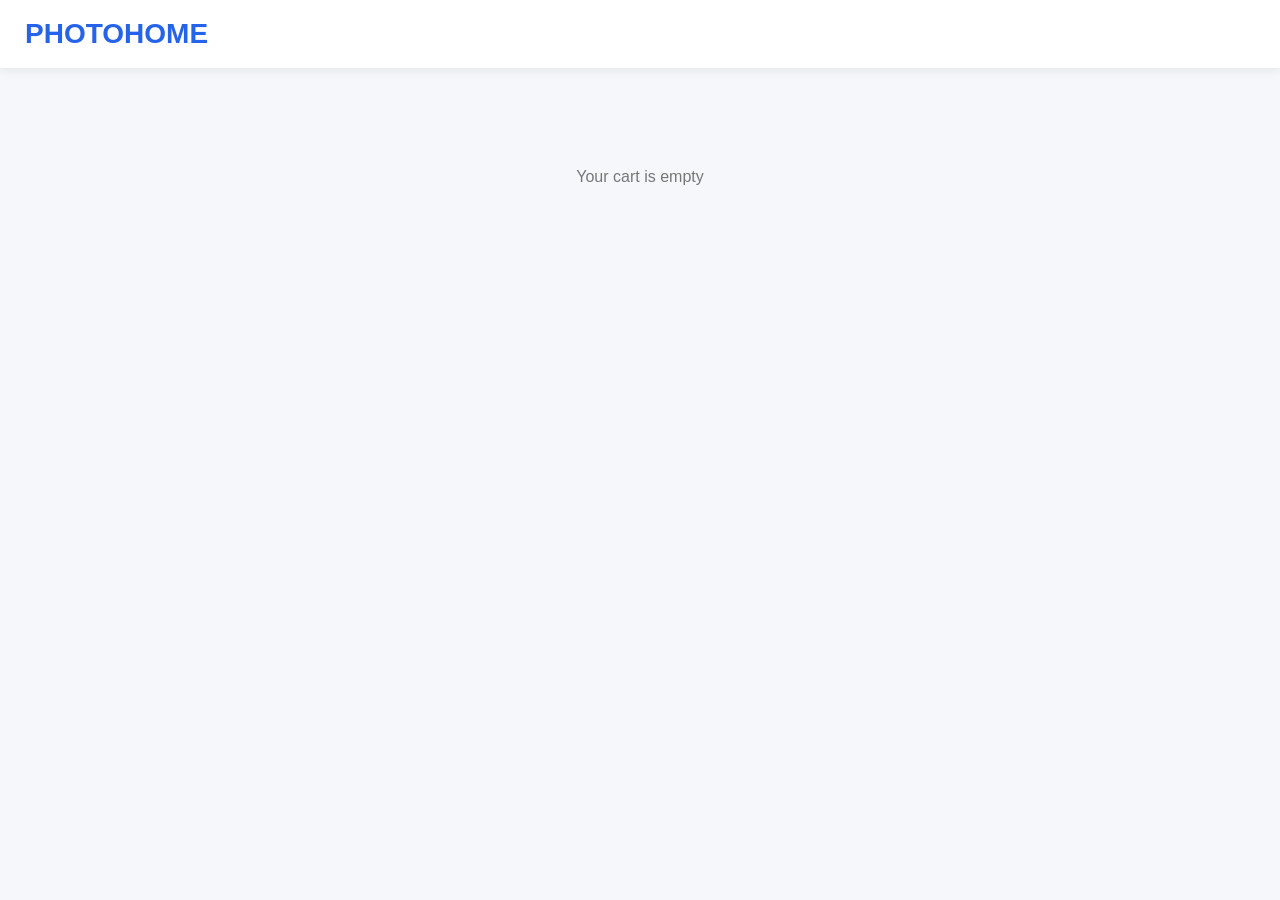
<file: cart.html>
<!DOCTYPE html>
<html>
<head>
<title>Cart - PhotoHome</title>

<style>
body{
margin:0;
font-family:Arial, sans-serif;
background:#f5f7fb;
}

/* TOPBAR */
.topbar{
display:flex;
justify-content:space-between;
align-items:center;
padding:18px 25px;
background:white;
box-shadow:0 2px 10px rgba(0,0,0,0.08);
position:sticky;
top:0;
}

.brand{
font-weight:900;
color:#2563eb;
font-size:28px;
text-transform:uppercase;
}

/* CART BOX */
.cart-container{
max-width:900px;
margin:30px auto;
padding:20px;
}

.cart-item{
background:white;
padding:15px;
margin-bottom:12px;
border-radius:10px;
box-shadow:0 2px 10px rgba(0,0,0,0.06);
display:flex;
justify-content:space-between;
align-items:center;
}

.cart-item h3{
margin:0;
font-size:16px;
}

.cart-item p{
margin:5px 0 0;
color:#2563eb;
font-weight:bold;
}

/* TOTAL */
.total-box{
margin-top:20px;
padding:15px;
background:white;
border-radius:10px;
font-size:18px;
font-weight:bold;
}

/* WHATSAPP BUTTON */
.whatsapp-btn{
width:100%;
margin-top:20px;
padding:14px;
background:#25D366;
color:white;
border:none;
font-weight:bold;
font-size:16px;
border-radius:10px;
cursor:pointer;
transition:0.3s;
}

.whatsapp-btn:hover{
background:#1ebe5d;
transform:scale(1.02);
}

/* EMPTY */
.empty{
text-align:center;
padding:50px;
color:#777;
}
</style>

</head>

<body>

<!-- TOPBAR -->
<div class="topbar">
    <div class="brand">PhotoHome</div>
</div>

<!-- CART -->
<div class="cart-container" id="cartBox"></div>

<script>
let cart = JSON.parse(localStorage.getItem("cart")) || [];
let cartBox = document.getElementById("cartBox");

function renderCart(){

if(cart.length === 0){
cartBox.innerHTML = "<div class='empty'>Your cart is empty</div>";
return;
}

let html = "";
let total = 0;

cart.forEach((item, index) => {

let subtotal = item.price * item.qty;
total += subtotal;

html += `
<div class="cart-item">
<div>
<h3>${item.name}</h3>
<p>Qty: ${item.qty} | Price: ${item.price}</p>
</div>
<div><b>${subtotal} PKR</b></div>
</div>
`;
});

html += `
<div class="total-box">
💰 Total: ${total} PKR
</div>

<button class="whatsapp-btn" onclick="checkoutWhatsApp(${total})">
📲 Checkout on WhatsApp
</button>
`;

cartBox.innerHTML = html;
}

function checkoutWhatsApp(total){

if(cart.length === 0){
alert("Cart is empty!");
return;
}

let message = "🛍️ *New Order - PhotoHome*\n\n";

cart.forEach((item, i) => {
message += `${i+1}. ${item.name}
Qty: ${item.qty}
Price: ${item.price}
Subtotal: ${item.price * item.qty}\n\n`;
});

message += `💰 *Total Bill: ${total} PKR*\n\n`;
message += "📦 Please confirm my order.";

let phone = "923338181082"; // WhatsApp number
let url = "https://wa.me/" + phone + "?text=" + encodeURIComponent(message);

window.open(url, "_blank");
}

renderCart();
</script>

</body>
</html>
</file>
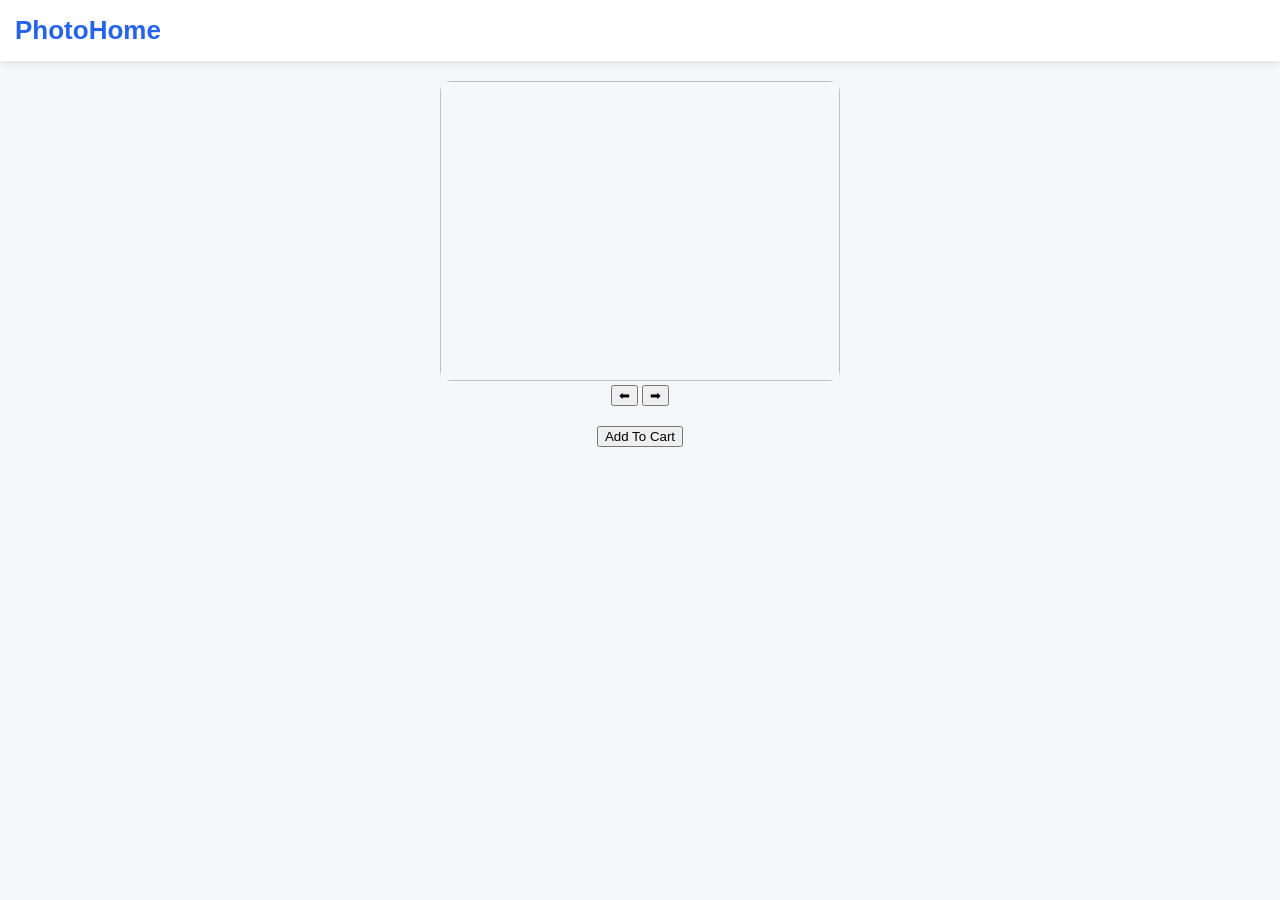
<file: product.html>
<!DOCTYPE html>
<html lang="en">
<head>
<meta charset="UTF-8">
<meta name="viewport" content="width=device-width, initial-scale=1.0">
<title>Product</title>

<link rel="stylesheet" href="style.css">
</head>

<body>

<div class="topbar">
    <div class="brand">PhotoHome</div>
</div>

<div class="product-page">

<img id="mainImg">

<div>
<button onclick="prevImg()">⬅</button>
<button onclick="nextImg()">➡</button>
</div>

<h2 id="name"></h2>
<p id="desc"></p>
<h3 id="price"></h3>

<button onclick="addToCartSingle()">Add To Cart</button>

</div>

<script src="script.js"></script>

</body>
</html>
</file>
<file: style.css>
body{
margin:0;
font-family:Arial;
background:#f5f7fb;
}

/* TOPBAR */
.topbar{
display:flex;
justify-content:space-between;
padding:15px;
background:white;
box-shadow:0 2px 10px rgba(0,0,0,0.1);
position:sticky;
top:0;
}

.brand{
font-size:26px;
font-weight:bold;
color:#2563eb;
}

.menu{
display:flex;
gap:15px;
align-items:center;
}

.menu a{
text-decoration:none;
color:#333;
}

/* CART */
.cart-btn{
background:#2563eb;
color:white;
padding:6px 12px;
border-radius:8px;
cursor:pointer;
}

.cart-btn span{
background:white;
color:#2563eb;
padding:2px 6px;
border-radius:50%;
}

/* HERO */
.hero{
background:#2563eb;
color:white;
text-align:center;
padding:70px 20px;
}

/* GRID */
.grid{
display:grid;
grid-template-columns:repeat(auto-fit,minmax(200px,1fr));
gap:15px;
padding:20px;
}

/* CARD */
.card{
background:white;
border-radius:10px;
overflow:hidden;
text-align:center;
box-shadow:0 4px 10px rgba(0,0,0,0.1);
}

.card img{
width:100%;
height:180px;
object-fit:cover;
background:#eee;
}

.card button{
width:100%;
padding:10px;
background:#2563eb;
color:white;
border:none;
cursor:pointer;
}

/* PRODUCT PAGE */
.product-page{
padding:20px;
text-align:center;
}

.product-page img{
width:100%;
max-width:400px;
height:300px;
object-fit:cover;
border-radius:10px;
}

/* FOOTER */
.footer{
background:#111;
color:white;
text-align:center;
padding:40px;
margin-top:30px;
}

/* CONTACT */
.contact-box{
display:none;
position:fixed;
top:0;
left:0;
width:100%;
height:100%;
background:rgba(0,0,0,0.5);
justify-content:center;
align-items:center;
}

.contact-content{
background:white;
padding:20px;
border-radius:10px;
}/* FOOTER */
.footer{
background:#0f172a;
color:#fff;
padding:50px 20px 20px;
margin-top:40px;
}

.footer-grid{
display:grid;
grid-template-columns:repeat(auto-fit,minmax(220px,1fr));
gap:30px;
max-width:1100px;
margin:auto;
}

.footer-col h2{
color:#2563eb;
margin-bottom:10px;
}

.footer-col h3{
margin-bottom:10px;
}

.footer-col p{
font-size:14px;
line-height:1.6;
opacity:0.9;
}

.footer-col ul{
list-style:none;
padding:0;
}

.footer-col ul li{
margin-bottom:8px;
font-size:14px;
cursor:pointer;
opacity:0.9;
}

.footer-col ul li a{
text-decoration:none;
color:white;
}

.footer-col ul li:hover{
color:#2563eb;
}

/* BOTTOM */
.footer-bottom{
text-align:center;
margin-top:30px;
padding-top:15px;
border-top:1px solid rgba(255,255,255,0.2);
font-size:14px;
opacity:0.8;
}
</file>
